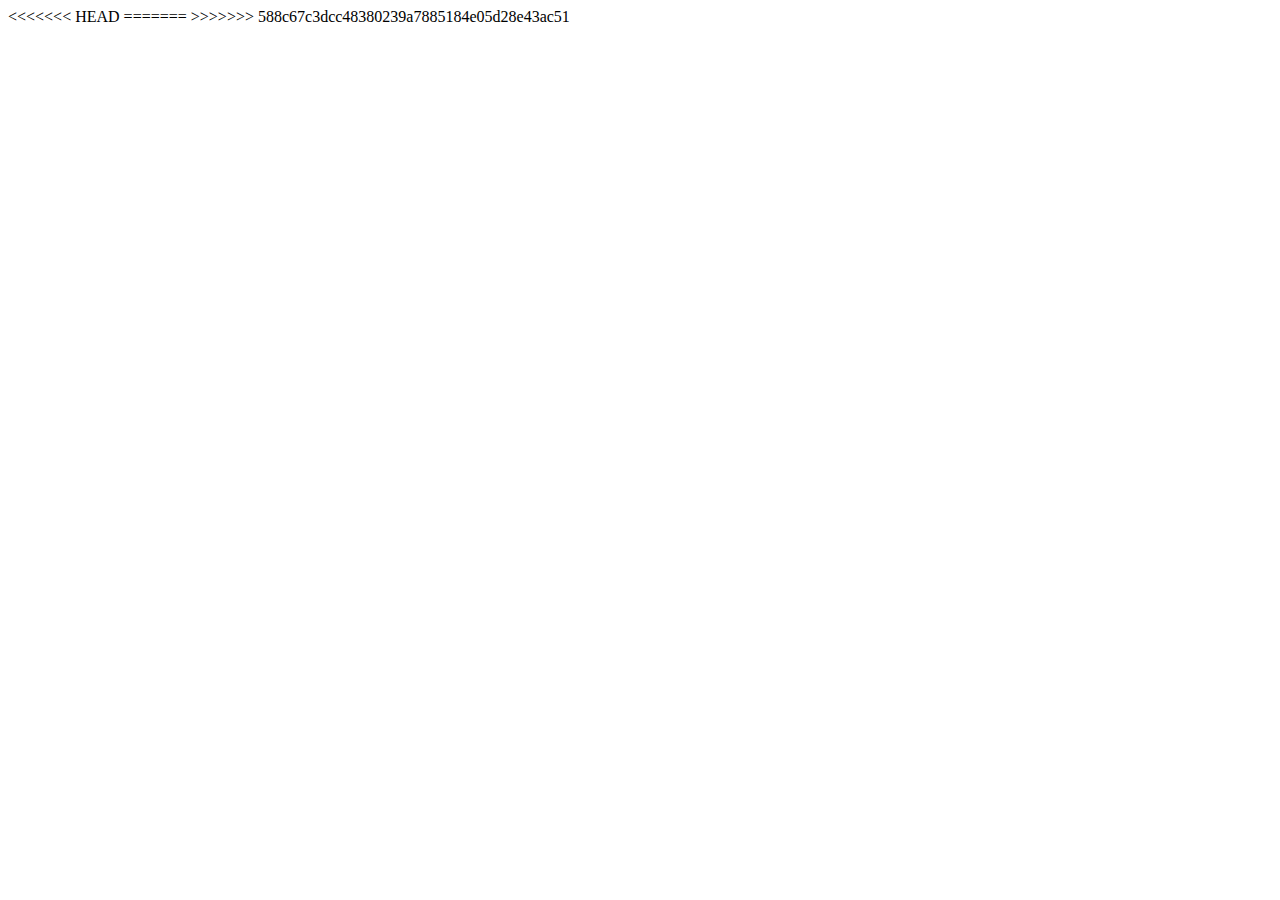
<file: Assignments/7/index.html>
<<<<<<< HEAD
<!DOCTYPE html>
<html lang="en">
<head>
    <meta charset="UTF-8">
    <meta http-equiv="X-UA-Compatible" content="IE=edge">
    <meta name="viewport" content="width=
    , initial-scale=1.0">
    <title>Document</title>
</head>
<body>
    <script src="script.js"></script>
</body>
=======
<!DOCTYPE html>
<html lang="en">
<head>
    <meta charset="UTF-8">
    <meta http-equiv="X-UA-Compatible" content="IE=edge">
    <meta name="viewport" content="width=
    , initial-scale=1.0">
    <title>Document</title>
</head>
<body>
    <script src="script.js"></script>
</body>
>>>>>>> 588c67c3dcc48380239a7885184e05d28e43ac51
</html>
</file>
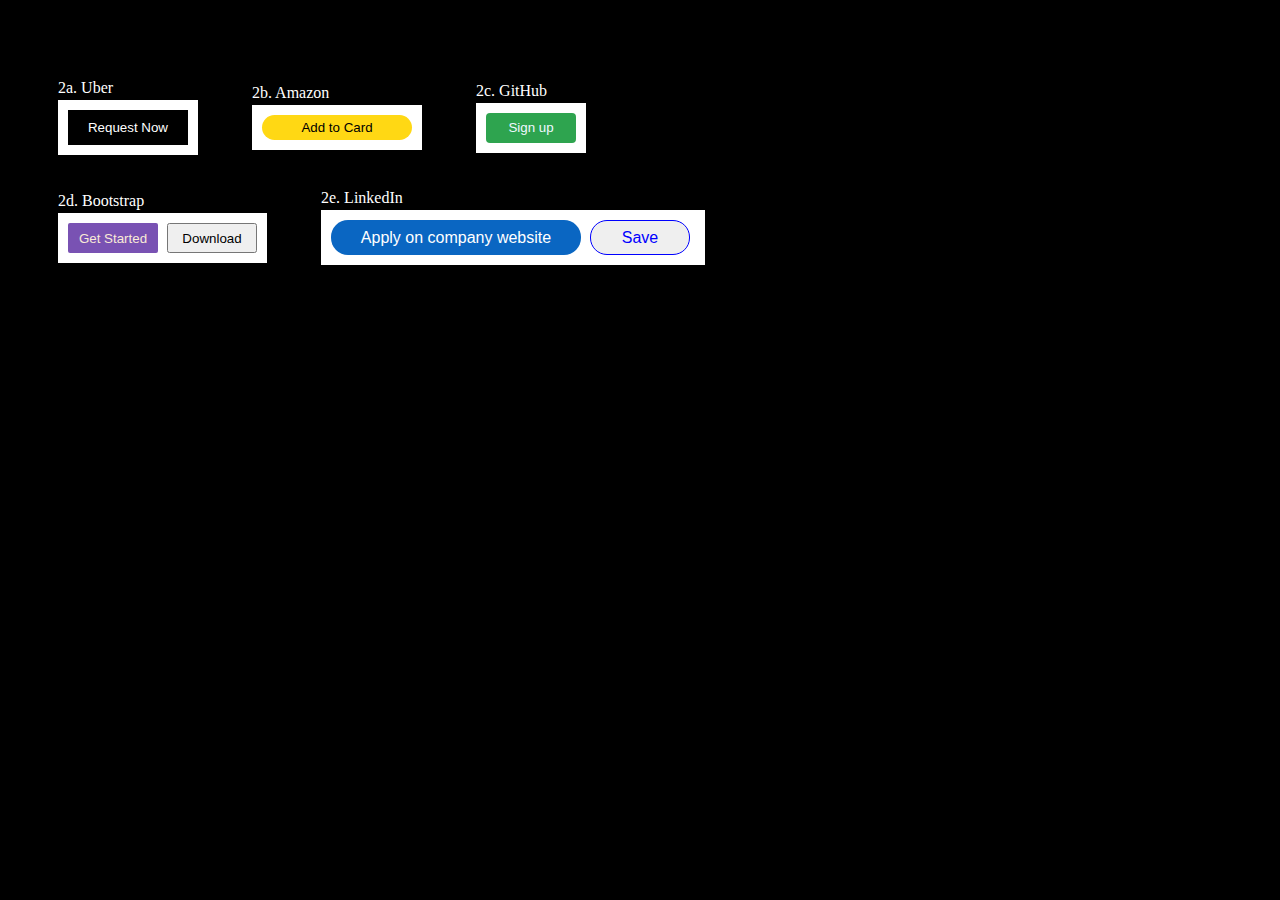
<file: CSS/2/index.html>
<!DOCTYPE html>
<html lang="en">
<head>
    <meta charset="UTF-8">
    <meta http-equiv="X-UA-Compatible" content="IE=edge">
    <meta name="viewport" content="width=device-width, initial-scale=1.0">
    <title>Document</title>
</head>
<link rel="stylesheet" href="style.css">
<body>
    <div class="container">
        <div class="display">
            <p class="text">2a. Uber</p> 
            <div class="new">
                <button class="button" id="uber">Request Now</button>
            </div>
        </div>

        <div class="display">
            <p class="text">2b. Amazon</p> 
            <div class="new">
            <button class="button" id="amazon">Add to Card</button>
            </div>
        </div>

        <div class="display">
            <p class="text">2c. GitHub</p>
            <div class="new">
            <button class="button" id="github">Sign up</button>
            </div>
        </div>
        <br><br>
        <div class="display">
            <p class="text">2d. Bootstrap</p>
            <div class="new">
            <button class="button" id="bootstrap">Get Started</button>
            <button class="button" id="bootstrap2">Download</button>
        </div>    
        </div>

        <div class="display">
            <p class="text">2e. LinkedIn</p>
            <div class="new">
            <button class="button" id="linked1">Apply on company website</button>
            <button class="button" id="linkedin2">Save</button>
        </div>
        </div>

    </div>
</body>
</html>
</file>
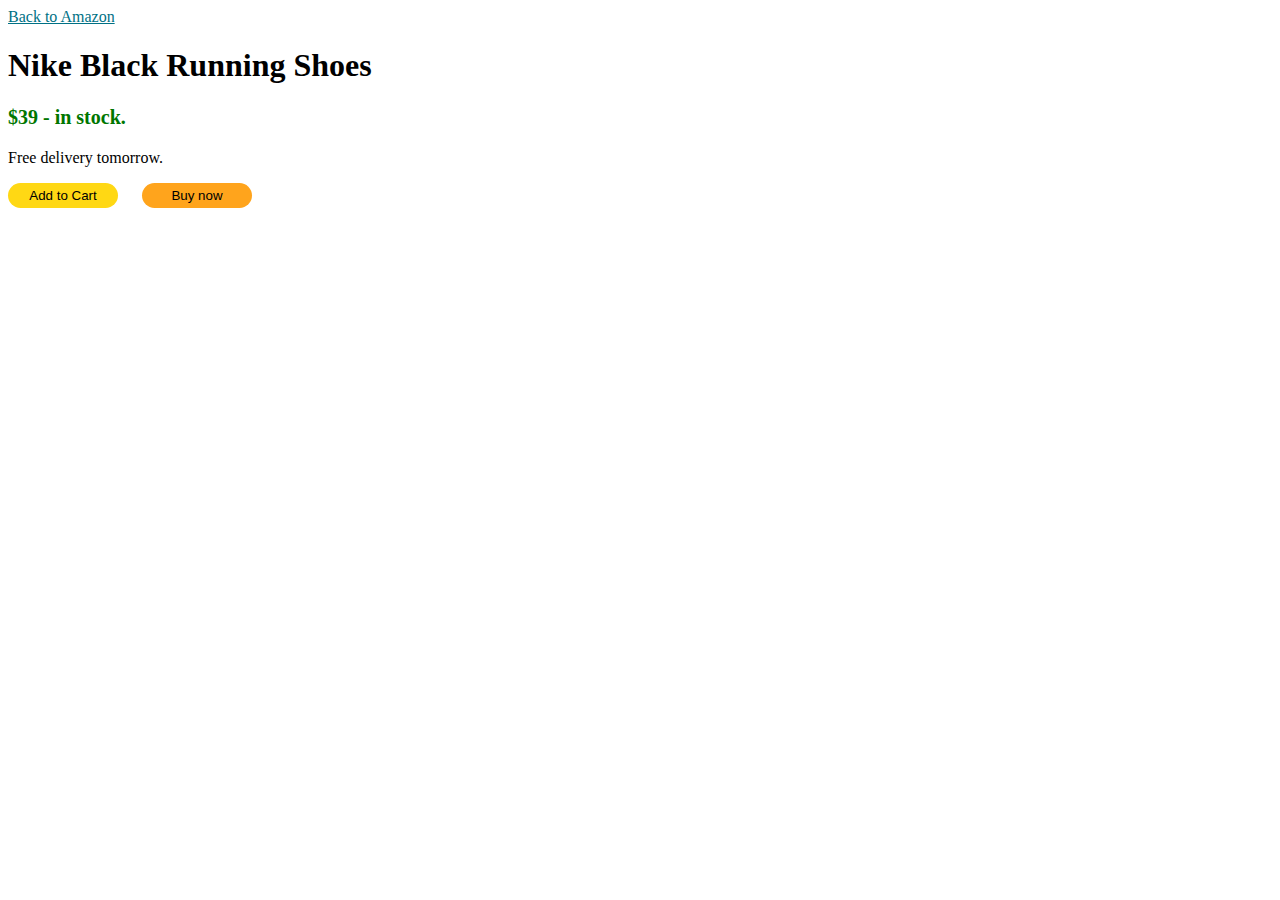
<file: CSS/3/index.html>
<!DOCTYPE html>
<html lang="en">
<head>
    <meta charset="UTF-8">
    <meta http-equiv="X-UA-Compatible" content="IE=edge">
    <meta name="viewport" content="width=device-width, initial-scale=1.0">
    <title>Document</title>
</head>
<link rel="stylesheet" href="style.css">
<body>
    <a class="anchor" href="www.amazon.com">Back to Amazon</a>
    <h1>Nike Black Running Shoes</h1>
    <p class="price">$39 - in stock.</p>
    <p>Free delivery tomorrow.</p>
    <button class="button1">Add to Cart</button>
    <button class="button2">Buy now</button>

</body>
</html>
</file>
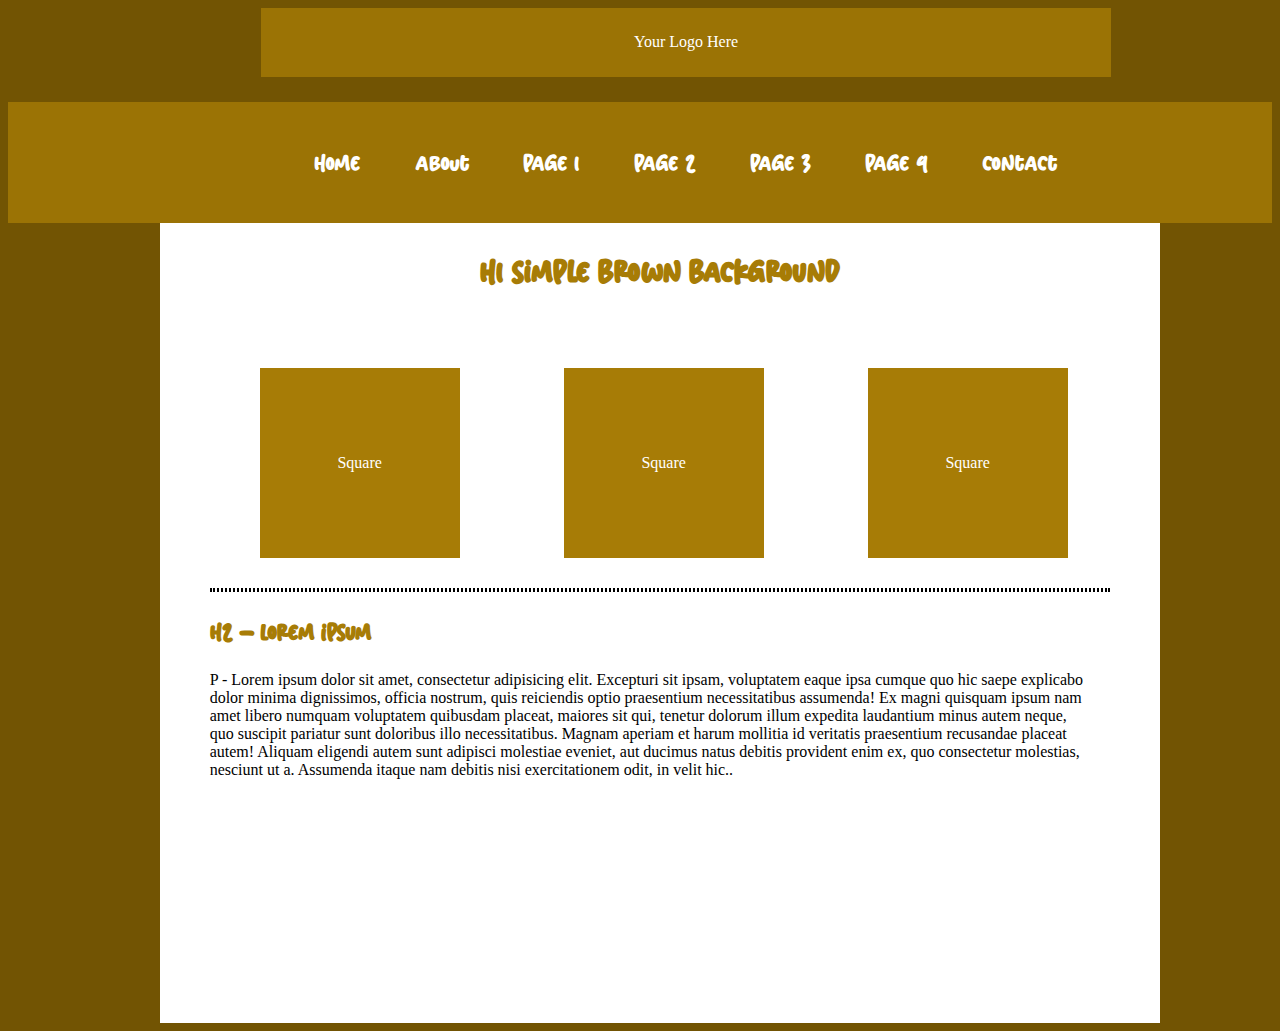
<file: CSS/4/index.html>
<!DOCTYPE html>
<html lang="en">
<head>
    <meta charset="UTF-8">
    <meta http-equiv="X-UA-Compatible" content="IE=edge">
    <meta name="viewport" content="width=device-width, initial-scale=1.0">
    <title>Document</title>
</head>
<link rel="stylesheet" href="style.css">
<body>
    <div class="header">Your Logo Here</div>
    <div class="navbar">
    <nav>
    <ul>
        <li>Home</li>
        <li>About</li>
        <li>Page 1</li>
        <li>Page 2</li>
        <li>Page 3</li>
        <li>Page 4</li>
        <li>Contact</li>
    </ul>    
    </nav>
    </div>
        <div class="secondDiv">
            <h1 class="heading">H1 SIMPLE BROWN BACKGROUND</h1>
            <div class="square-div">
            <p>Square</p> 
            </div>
            <div class="square-div">
            <p>Square</p> 
            </div>
            <div class="square-div">
            <p>Square</p> 
            </div>
            <hr>
            <div>
                <h2> H2 - LOREM IPSUM</h2>
                <p class="para">P - Lorem ipsum dolor sit amet, consectetur adipisicing elit. Excepturi sit ipsam, voluptatem eaque ipsa cumque quo hic saepe explicabo dolor minima dignissimos, officia nostrum, quis reiciendis optio praesentium necessitatibus assumenda! Ex magni quisquam ipsum nam amet libero numquam voluptatem quibusdam placeat, maiores sit qui, tenetur dolorum illum expedita laudantium minus autem neque, quo suscipit pariatur sunt doloribus illo necessitatibus. Magnam aperiam et harum mollitia id veritatis praesentium recusandae placeat autem! Aliquam eligendi autem sunt adipisci molestiae eveniet, aut ducimus natus debitis provident enim ex, quo consectetur molestias, nesciunt ut a. Assumenda itaque nam debitis nisi exercitationem odit, in velit hic..</p>
            </div>
        </div>
</body>
</html>
</file>
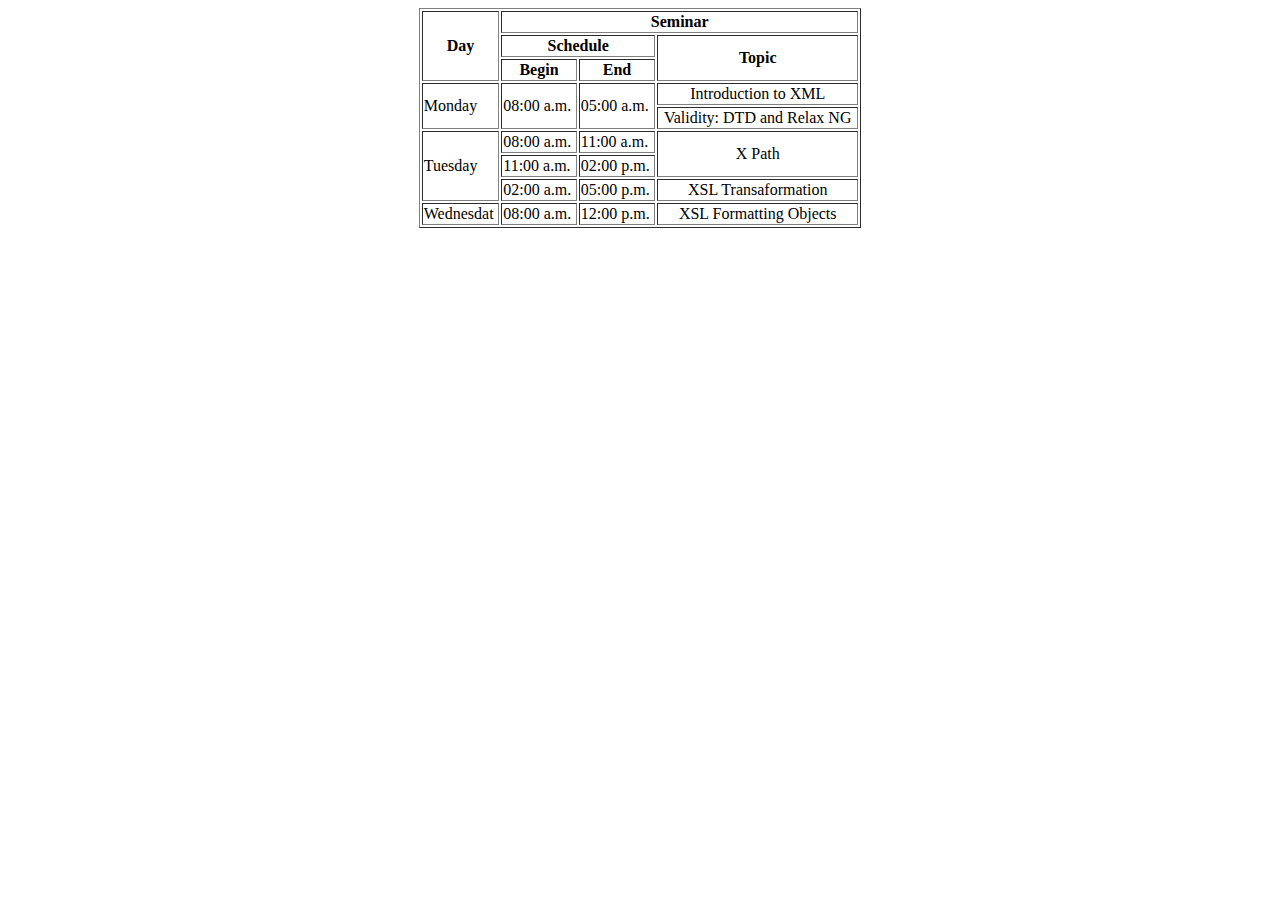
<file: HTML Assignment/1/index.html>
<!DOCTYPE html>
<html lang="en">
<head>
    <meta charset="UTF-8">
    <meta http-equiv="X-UA-Compatible" content="IE=edge">
    <meta name="viewport" content="width=device-width, initial-scale=1.0">
    <title>Table</title>
</head>
<body>
    <center><table border="1" height="10%" width="35%" align="center">
        <tr>
            <th rowspan="3">Day</th>
            <th colspan="4">Seminar</th>
        </tr>
        <tr>
            <td  colspan="2"><strong><center>Schedule</center></strong></td>
            <td rowspan="2"><strong><center>Topic</center></strong></td>
            
        </tr>
        <tr>
            <td><strong><center>Begin</center></strong></td>
            <td><strong><center>End</center></strong></td>

        </tr>
        <tr>
            <td rowspan="2">Monday</td>
            <td rowspan="2">08:00 a.m.</td>
            <td rowspan="2">05:00 a.m.</td>
            <td><center>Introduction to XML</center></td>
        </tr>
        <tr>
            <td><center>Validity: DTD and Relax NG</center></td>
        </tr>
        <tr>
            <td rowspan="3">Tuesday</td>
            <td>08:00 a.m.</td>
            <td>11:00 a.m.</td>
            <td rowspan="2"><center>X Path</center></td>
        </tr>
        <tr>
            <td>11:00 a.m.</td>
            <td>02:00 p.m.</td>
        </tr>
        <tr>
            <td>02:00 a.m.</td>
            <td>05:00 p.m.</td>
            <td><center>XSL Transaformation</center></td>
        </tr>
        <tr>
            <td >Wednesdat</td>
            <td >08:00 a.m.</td>
            <td >12:00 p.m.</td>
            <td><center>XSL Formatting Objects</center></td>
        </tr>
    </table>
</center>
</body>
</html>
</file>
<file: CSS/2/style.css>
body{
    background-color: black;
}
.container{
    margin: 0 auto;
    margin-top: 5%;
}
.display{
    display: inline-block;
    margin-left: 50px;
}

.text{
    color: white;
    font-family: 'Arial Narrow';
    margin-bottom: 3px;

}
.new{
    background-color: white;
    height: auto;
    width: 120;
    margin: 0 auto;
    padding: 10px;
    position: relative;
    
}

#uber{
    color: white;
    background-color: black;
    height: 35px;
    width: 120px;
    border: 0;
}
#amazon{
    background-color: rgb(255,216,20);
    height: 25px;
    width: 150px;
    font-family: sans-serif;
    border: 0;
    border-radius: 15px;
}
#github{
    background-color: rgb(46,164,79);
    color: aliceblue;
    height: 30px;
    width: 90px;
    font-family: sans-serif;
    border: 0;
    border-radius: 4px;
}
#bootstrap{
    background-color: rgb(121,82,179);
    color: antiquewhite;
    height: 30px;
    width: 90px;
    font-family: sans-serif;
    border: 0;
    border-radius: 2px;
    margin-right: 5px;
}
#bootstrap2{
    height: 30px;
    width: 90px;
    font-family: sans-serif;
}
#linked1{
    background-color: rgb(10,102,194);
    color: white;
    height: 35px;
    width: 250px;
    font-size: medium;
    font-weight: 500;
    font-family: sans-serif;
    border: 0;
    border-radius: 17px;
    margin-right: 5px;
}
#linkedin2{
    
    color: blue;
    height: 35px;
    width: 100px;
    font-size: medium;
    font-weight: 500;
    font-family: sans-serif;
    border: solid 0.5px;
    border-color: blue;
    border-radius: 17px;
    margin-right: 5px;
}
</file>
<file: CSS/3/style.css>
.anchor{
    color: rgb(0, 113, 133);
}
.price{
    font-weight: bold;
    font-size: 20px;
    color: rgb(0,118,0);
}
.button1{
    background-color: rgb(255,216,20);
    height: 25px;
    width: 110px;
    font-family: sans-serif;
    border: 0;
    border-radius: 15px;
    margin-right: 20px;
}
.button2{
    background-color: rgb(255,164,28);
    height: 25px;
    width: 110px;
    font-family: sans-serif;
    border: 0;
    border-radius: 15px;
}
</file>
<file: CSS/4/style.css>
@font-face {
    font-family: shiningMonday;
    src: url(ShiningMonday-GOoGZ.ttf);
}
body{
    font-family:'Trebuchet MS';
    background-color: rgb(114, 84, 3);
    color: white;
}
.header{
    background-color: rgba(167, 124, 6, 0.774);
    display: inline-block;
    margin: 0 auto;
    height: auto;
    width: 800px;
    text-align: center;
    margin-left: 20%;
    padding: 2%;
    position: relative;
}
.navbar{
    background-color: rgba(167, 124, 6, 0.774);
    height: auto;
    text-align: center;
    margin-top: 2%;
    padding: 2%;
    position: relative;
}
div nav ul li{
    display: inline-block;
    tab-size: 4;
    font-family: shiningMonday;
    font-size: x-large;
    padding-left: 50px;
    
}
.secondDiv{
    
    background-color: white;
    display: inline-block;
    height: 800px;
    width: 1000px;
    margin-left: 12%;


}
   
.heading{
    
    color: rgba(167, 124, 6);
    font-family: shiningMonday;
    text-align: center;
}

.square-div{
    background-color:rgba(167, 124, 6);
    display: inline-block;
    height: auto;
    width: 200px;
    margin: 0 auto;
    margin-left: 10%;
    margin-top: 50px;
    text-align: center;
    padding: 70px 0;
    text-align: center;
}

h2{
    color: rgba(167, 124, 6);
    font-family: shiningMonday;
    margin-left: 5%;
}
hr{
    border: 2px dotted #000;
    margin-top: 30px;
    margin-left: 50px;
    margin-right: 50px;
    
}
.para{
    color: black;
    margin-left: 5%;
    margin-right: 7%;
}
</file>
